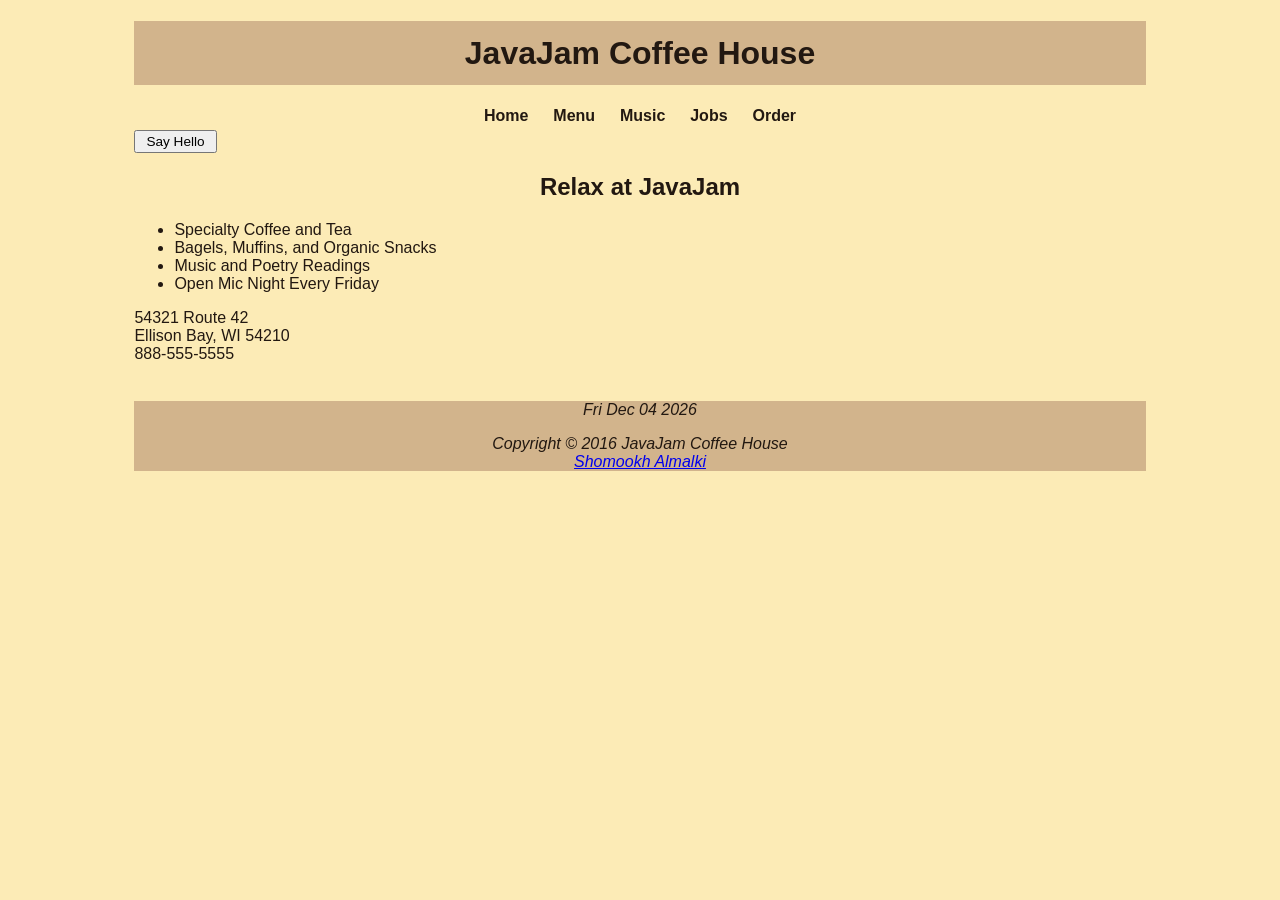
<file: index.html>
<!DOCTYPE html><html lang="en"><head><title>JavaJam Coffee House</title><meta charset="utf-8"><link rel="stylesheet" href="javajamcss.css"><script>
function greeting(){var name=prompt("Please enter your name:");if(name!==null&&name.trim()!==""){var g=document.getElementById("greeting");g.innerHTML="";var i=document.createElement("i");i.textContent="Welcome to JavaJam, "+name.trim()+"!";g.appendChild(i);}}
function insertDate(){document.getElementById("date").textContent=new Date().toDateString();}
</script></head><body onload="insertDate()"><div id="wrapper"><header><h1>JavaJam Coffee House</h1></header><nav>
            <a href="index.html">Home</a>&nbsp;
            <a href="menu.html">Menu</a>&nbsp;
            <a href="music.html">Music</a>&nbsp;
            <a href="jobs.html">Jobs</a>&nbsp;
            <a href="order.html">Order</a>
        </nav><main><button onclick="greeting()">Say Hello</button><p id="greeting"></p><h2>Relax at JavaJam</h2><ul><li>Specialty Coffee and Tea</li><li>Bagels, Muffins, and Organic Snacks</li><li>Music and Poetry Readings</li><li>Open Mic Night Every Friday</li></ul><div>54321 Route 42<br>Ellison Bay, WI 54210<br>888-555-5555<br><br></div></main><footer>
            <p id="date"></p>
            Copyright &copy; 2016 JavaJam Coffee House<br>
            <a href="mailto:s445000560@uqu.edu.sa">Shomookh Almalki</a>
        </footer></div></body></html>
</file>
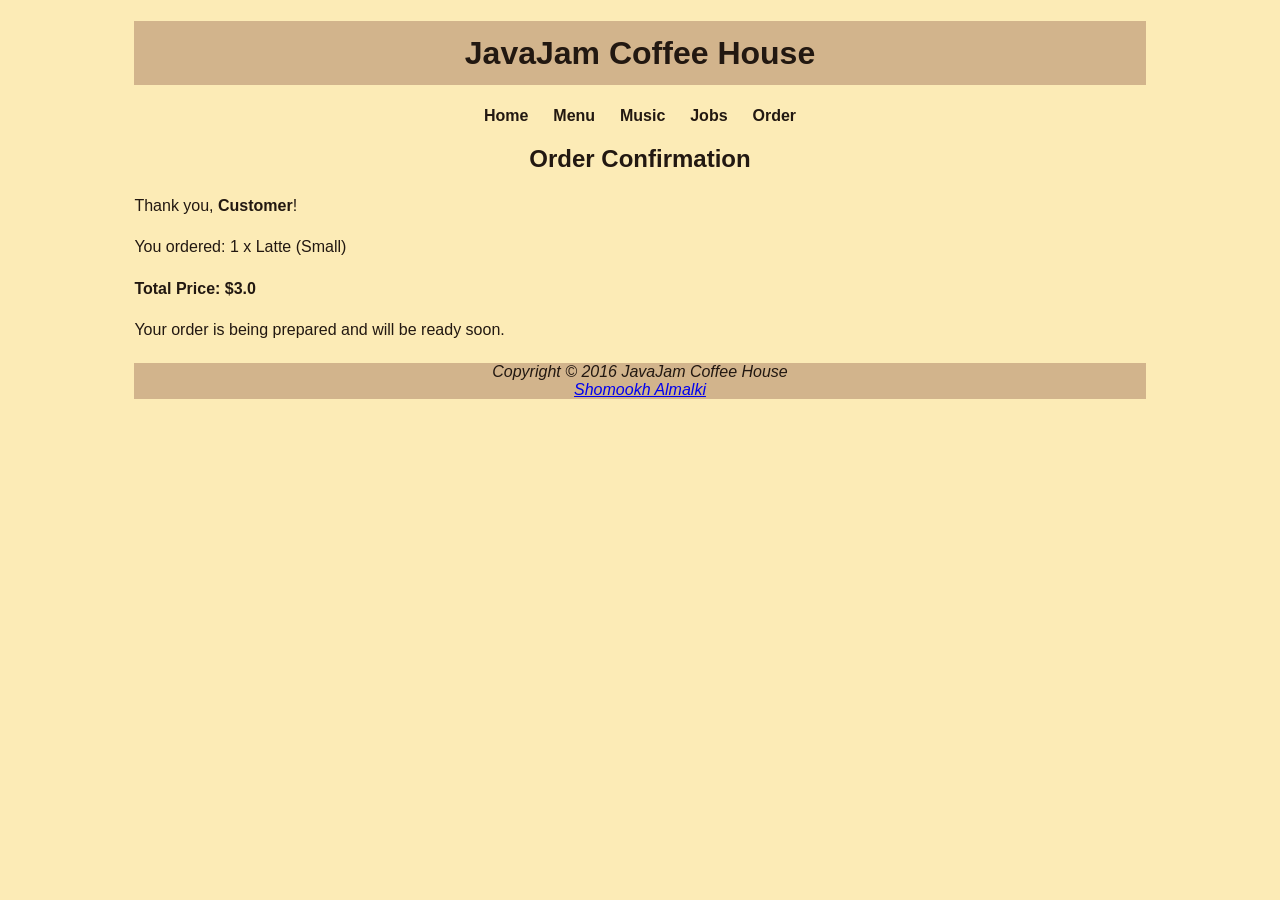
<file: confirmation.html>
<!DOCTYPE html><html lang="en"><head><title>JavaJam Coffee House - Confirmation</title><meta charset="utf-8"><link rel="stylesheet" href="javajamcss.css"><script>function loadConfirmation(){var p=new URLSearchParams(window.location.search);document.getElementById('customerName').textContent=p.get('name')||'Customer';document.getElementById('orderDetails').textContent=(p.get('quantity')||'1')+' x '+(p.get('coffee')||'Latte')+' ('+(p.get('size')||'Small')+')';document.getElementById('totalPrice').textContent='$'+(p.get('total')||'3.0');}</script></head><body onload="loadConfirmation()"><div id="wrapper"><header><h1>JavaJam Coffee House</h1></header><nav>
            <a href="index.html">Home</a>&nbsp;
            <a href="menu.html">Menu</a>&nbsp;
            <a href="music.html">Music</a>&nbsp;
            <a href="jobs.html">Jobs</a>&nbsp;
            <a href="order.html">Order</a>
        </nav><main><h2>Order Confirmation</h2><p>Thank you, <strong id="customerName"></strong>!</p><p>You ordered: <span id="orderDetails"></span></p><p><strong>Total Price: <span id="totalPrice"></span></strong></p><p>Your order is being prepared and will be ready soon.</p></main><footer>Copyright &copy; 2016 JavaJam Coffee House<br><a href="mailto:s445000560@uqu.edu.sa">Shomookh Almalki</a></footer></div></body></html>
</file>
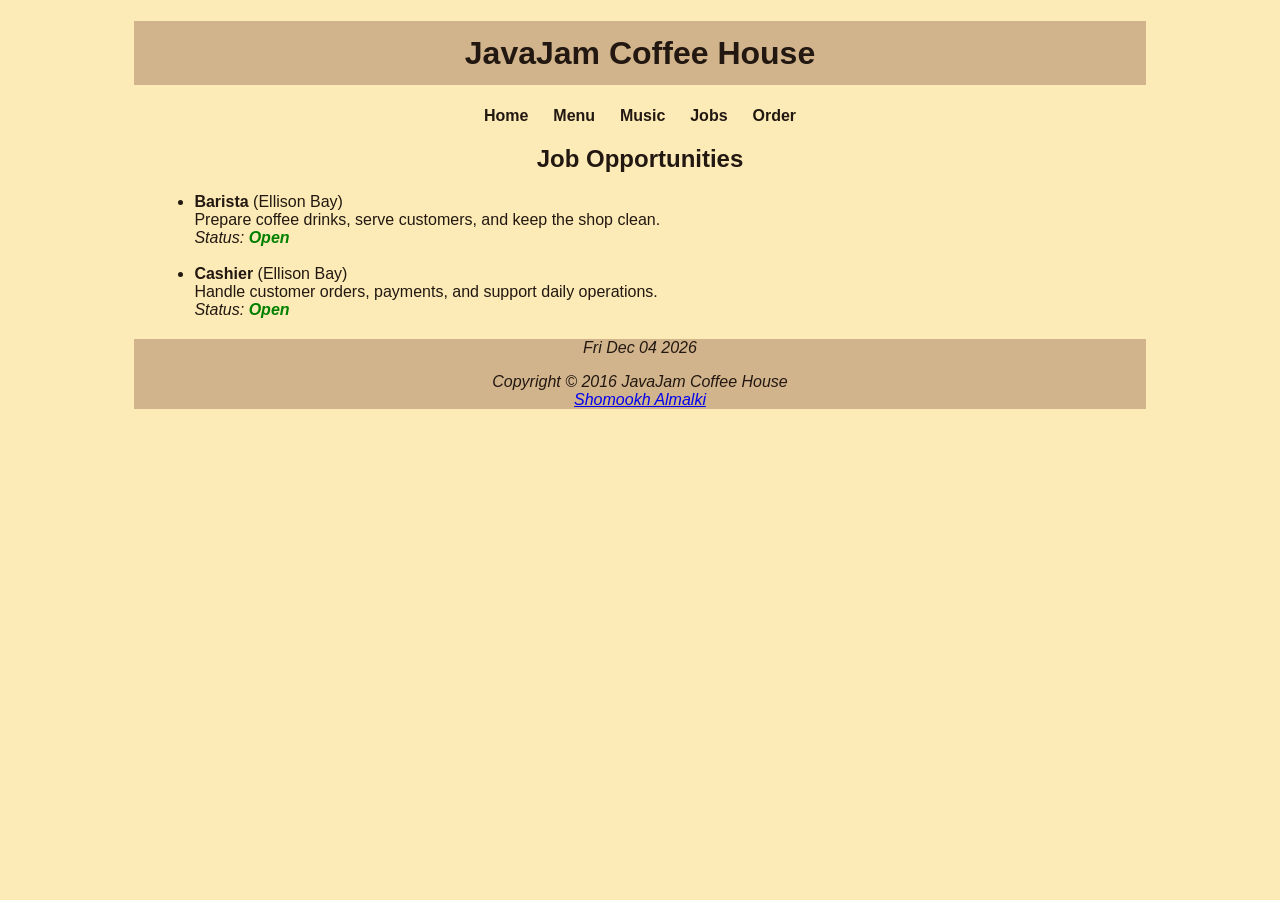
<file: jobs.html>
<!DOCTYPE html><html lang="en"><head><title>JavaJam Coffee House Jobs</title><meta charset="utf-8"><link rel="stylesheet" href="javajamcss.css"><script>function insertDate(){document.getElementById("date").textContent=new Date().toDateString();}</script></head><body onload="insertDate()"><div id="wrapper"><header><h1>JavaJam Coffee House</h1></header><nav>
            <a href="index.html">Home</a>&nbsp;
            <a href="menu.html">Menu</a>&nbsp;
            <a href="music.html">Music</a>&nbsp;
            <a href="jobs.html">Jobs</a>&nbsp;
            <a href="order.html">Order</a>
        </nav><main><h2>Job Opportunities</h2><ul id="job-list"><li><strong>Barista</strong> (Ellison Bay)<br>Prepare coffee drinks, serve customers, and keep the shop clean.<br><em>Status: <span class="status-open">Open</span></em></li><br><li><strong>Cashier</strong> (Ellison Bay)<br>Handle customer orders, payments, and support daily operations.<br><em>Status: <span class="status-open">Open</span></em></li></ul></main><footer>
            <p id="date"></p>
            Copyright &copy; 2016 JavaJam Coffee House<br>
            <a href="mailto:s445000560@uqu.edu.sa">Shomookh Almalki</a>
        </footer></div></body></html>
</file>
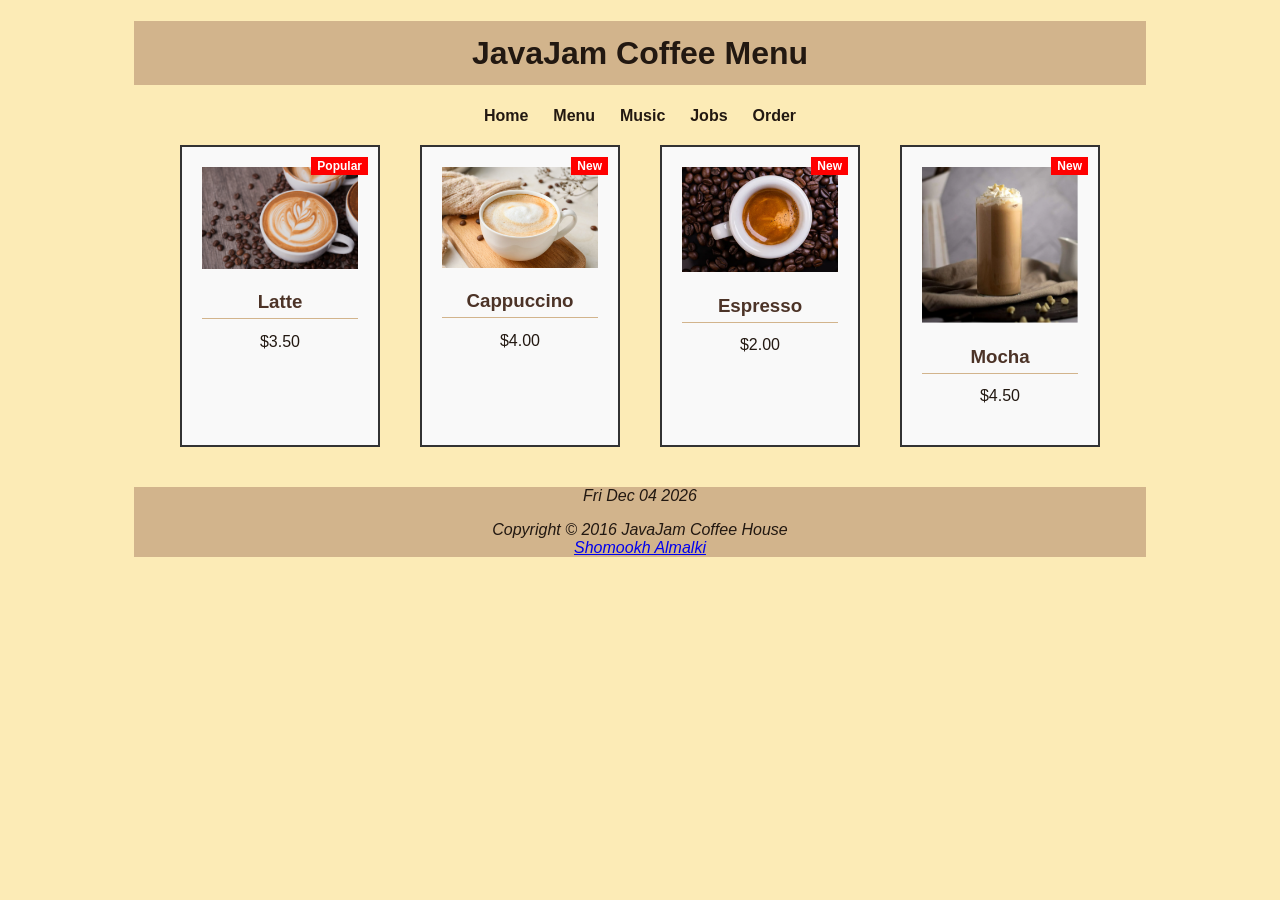
<file: menu.html>
<!DOCTYPE html>
<html lang="en">
<head>
    <title>JavaJam Coffee Menu</title>
    <meta charset="utf-8">
    <link rel="stylesheet" href="javajamcss.css">

    <script>
    function insertDate() {
        document.getElementById("date").textContent = new Date().toDateString();
    }
    </script>
</head>

<body onload="insertDate()">

<div id="wrapper">

<header>
    <h1>JavaJam Coffee Menu</h1>
</header>

<nav>
    <a href="index.html">Home</a>&nbsp;
    <a href="menu.html">Menu</a>&nbsp;
    <a href="music.html">Music</a>&nbsp;
    <a href="jobs.html">Jobs</a>&nbsp;
    <a href="order.html">Order</a>
</nav>

<main>

<div class="menu-container">

    <div class="menu-item">
        <span class="badge">Popular</span>
        <img src="Latte.png" alt="Latte">
        <h3>Latte</h3>
        <p>$3.50</p>
    </div>

    <div class="menu-item">
        <span class="badge">New</span>
        <img src="Cappucciono.png" alt="Cappuccino">
        <h3>Cappuccino</h3>
        <p>$4.00</p>
    </div>

    <div class="menu-item">
        <span class="badge">New</span>
        <img src="Espresso.png" alt="Espresso">
        <h3>Espresso</h3>
        <p>$2.00</p>
    </div>

    <div class="menu-item">
        <span class="badge">New</span>
        <img src="Mocha.png" alt="Mocha">
        <h3>Mocha</h3>
        <p>$4.50</p>
    </div>

</div>

</main>

<footer>
    <p id="date"></p>
    Copyright &copy; 2016 JavaJam Coffee House<br>
    <a href="mailto:s445000560@uqu.edu.sa">Shomookh Almalki</a>
</footer>

</div>

</body>
</html>
</file>
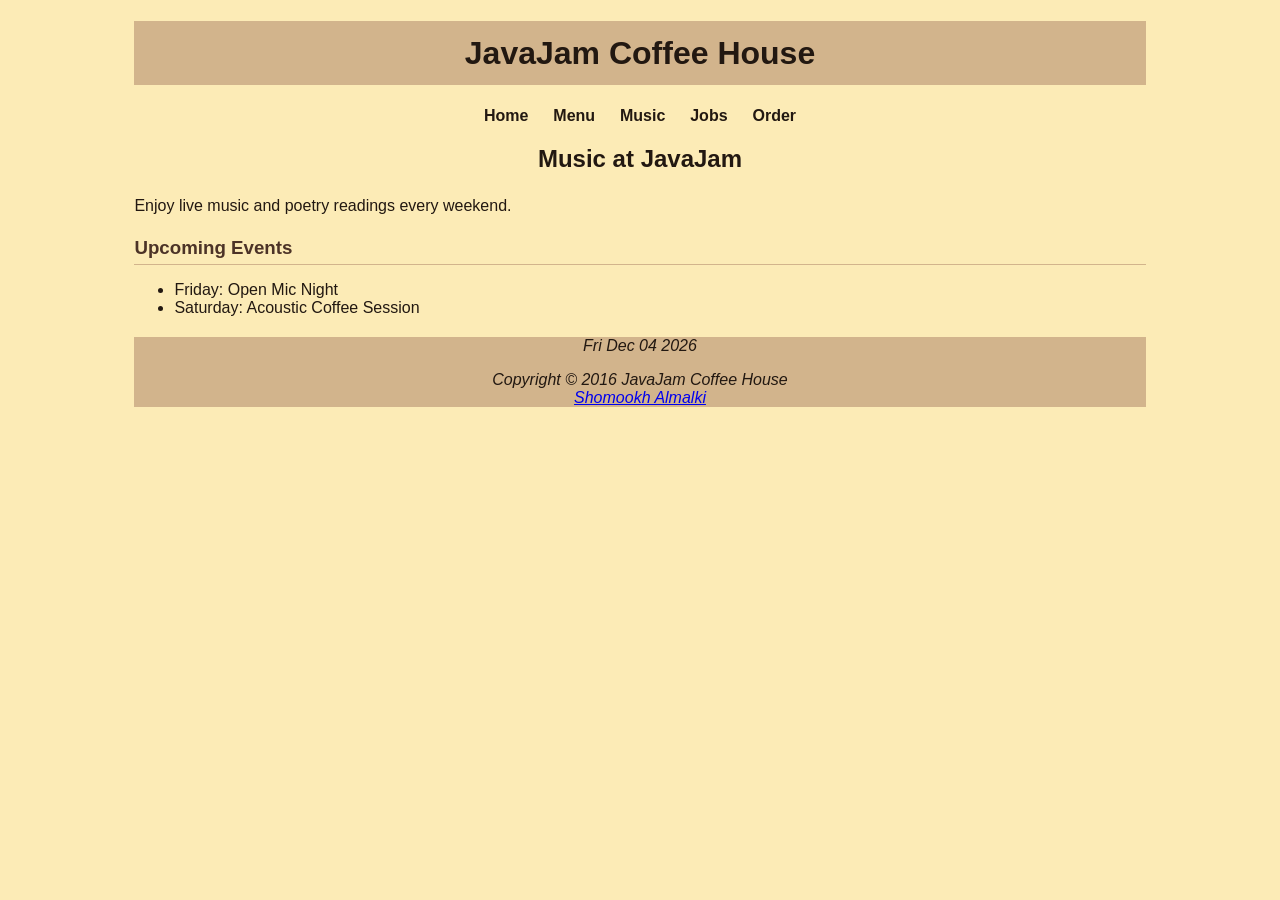
<file: music.html>
<!DOCTYPE html><html lang="en"><head><title>JavaJam Coffee House - Music</title><meta charset="utf-8"><link rel="stylesheet" href="javajamcss.css"><script>function insertDate(){document.getElementById("date").textContent=new Date().toDateString();}</script></head><body onload="insertDate()"><div id="wrapper"><header><h1>JavaJam Coffee House</h1></header><nav>
            <a href="index.html">Home</a>&nbsp;
            <a href="menu.html">Menu</a>&nbsp;
            <a href="music.html">Music</a>&nbsp;
            <a href="jobs.html">Jobs</a>&nbsp;
            <a href="order.html">Order</a>
        </nav><main><h2>Music at JavaJam</h2><p>Enjoy live music and poetry readings every weekend.</p><h3>Upcoming Events</h3><ul><li>Friday: Open Mic Night</li><li>Saturday: Acoustic Coffee Session</li></ul></main><footer>
            <p id="date"></p>
            Copyright &copy; 2016 JavaJam Coffee House<br>
            <a href="mailto:s445000560@uqu.edu.sa">Shomookh Almalki</a>
        </footer></div></body></html>
</file>
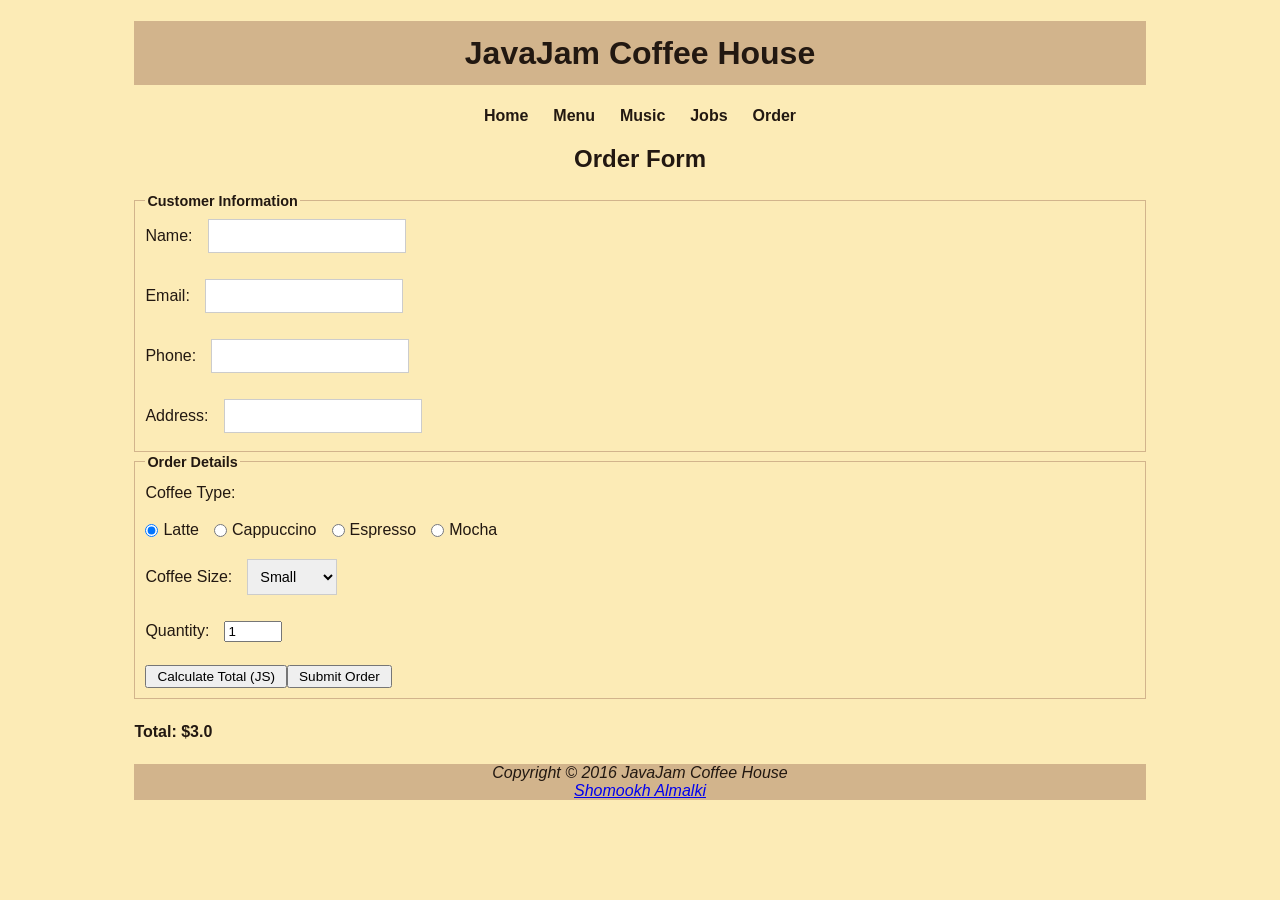
<file: order.html>
<!DOCTYPE html><html lang="en"><head><title>JavaJam Coffee House - Order</title><meta charset="utf-8"><link rel="stylesheet" href="javajamcss.css"><script>
var prices={"Latte":{"Small":3,"Medium":3.5,"Large":4},"Cappuccino":{"Small":3.5,"Medium":4,"Large":4.5},"Espresso":{"Small":2.5,"Medium":3,"Large":3.5},"Mocha":{"Small":4,"Medium":4.5,"Large":5}};
function calculateTotal(){var c=document.querySelector('input[name="coffeeType"]:checked').value;var s=document.getElementById('size').value;var q=Number(document.getElementById('quantity').value);var t=prices[c][s]*q;if(q>=5)t=t-(t*0.10);document.getElementById('orderTotal').textContent="Total: $"+t.toFixed(1);return t;}
function submitOrder(e){e.preventDefault();var name=document.getElementById('name').value.trim();var c=document.querySelector('input[name="coffeeType"]:checked').value;var s=document.getElementById('size').value;var q=Number(document.getElementById('quantity').value);var t=calculateTotal().toFixed(1);window.location.href="confirmation.html?"+new URLSearchParams({name:name,coffee:c,size:s,quantity:q,total:t}).toString();}
</script></head><body><div id="wrapper"><header><h1>JavaJam Coffee House</h1></header><nav>
            <a href="index.html">Home</a>&nbsp;
            <a href="menu.html">Menu</a>&nbsp;
            <a href="music.html">Music</a>&nbsp;
            <a href="jobs.html">Jobs</a>&nbsp;
            <a href="order.html">Order</a>
        </nav><main><h2>Order Form</h2><form onsubmit="submitOrder(event)"><fieldset><legend>Customer Information</legend><label for="name">Name:</label><input type="text" id="name" name="name" required><br><br><label for="email">Email:</label><input type="email" id="email" name="email" required><br><br><label for="phone">Phone:</label><input type="tel" id="phone" name="phone" required><br><br><label for="address">Address:</label><input type="text" id="address" name="address" list="addressList"><datalist id="addressList"><option value="123 Main Street"><option value="456 Oak Avenue"><option value="789 Pine Road"></datalist></fieldset><fieldset><legend>Order Details</legend><p>Coffee Type:</p><label><input type="radio" name="coffeeType" value="Latte" checked onchange="calculateTotal()"> Latte</label><label><input type="radio" name="coffeeType" value="Cappuccino" onchange="calculateTotal()"> Cappuccino</label><label><input type="radio" name="coffeeType" value="Espresso" onchange="calculateTotal()"> Espresso</label><label><input type="radio" name="coffeeType" value="Mocha" onchange="calculateTotal()"> Mocha</label><br><br><label for="size">Coffee Size:</label><select id="size" name="size" onchange="calculateTotal()"><option value="Small">Small</option><option value="Medium">Medium</option><option value="Large">Large</option></select><br><br><label for="quantity">Quantity:</label><input type="number" id="quantity" name="quantity" min="1" value="1" style="width: 50px;" oninput="calculateTotal()"><br><br><button type="button" onclick="calculateTotal()">Calculate Total (JS)</button><button type="submit">Submit Order</button></fieldset></form><p id="orderTotal" style="font-weight: bold; margin-top: 20px;">Total: $3.0</p></main><footer>Copyright &copy; 2016 JavaJam Coffee House<br><a href="mailto:s445000560@uqu.edu.sa">Shomookh Almalki</a></footer></div></body></html>
</file>
<file: javajamcss.css>
body {
    background-color: #FCEBB6; 
    color: #221811; 
    font-family: Verdana, Arial, sans-serif; 
}


header {
    background-color: #D2B48C; 
    text-align: center;
}

h1 {
    line-height: 200%; 
     
}


nav {
    text-align: center; 
    font-weight: bold; 
}


footer {
    background-color: #D2B48C; 
    font-size: 1em; 
    font-style: italic; 
    text-align: center; 
    margin-top: 20px;

}

#wrapper {
    width: 80%; 
    margin-left: auto; 
    margin-right: auto; 
}


.menu-container {
    display: flex;
    flex-wrap: wrap;
    justify-content: center;
}



.menu-item {
    width: 200px;
    background-color: #f9f9f9;
    border: 2px solid #333;
    padding: 20px;
    margin: 20px;
    box-sizing: border-box;
    position: relative; 
    text-align: center;
    z-index: 1;
}


.menu-item img {
    width: 100%;
    transition: transform 0.3s ease; 
    position: relative;
    z-index: 2; 
}


.badge {
    position: absolute;
    top: 10px;
    right: 10px;
    background-color: red;
    color: white;
    padding: 2px 6px;
    font-size: 12px;
    font-weight: bold;
    z-index: 10;
    pointer-events: none; 
}




main h2 { text-align: center; }
fieldset {
    margin-top: 2px; 
    margin-bottom: 2px; 
    border: 1px solid #d2b48c; 
    padding: 10px; 
    margin-left: auto;
    margin-right: auto;
}


legend {
    font-weight: bold;
    font-family: sans-serif;
    font-size: 0.9em; 
}

label {
    display: inline-flex; 
    align-items: center;  
    white-space: nowrap; 
    width: auto;          
    margin-right: 15px;  
}
input[type="text"], 
input[type="email"], 
input[type="tel"], 
select, 
textarea {
    padding: 8px; 
    margin-bottom: 8px; 
    border: 1px solid #ccc;
    font-size: 0.9em;
}



input[type="radio"], input[type="checkbox"] {
    width: auto;         
    margin: 0 5px 0 0;   
}

#orderTotal {
    font-weight: bold;
    margin-top: 10px; 
    font-size: 1em;
}


button, input[type="submit"] {
    padding: 2px 10px; 
    font-size: 0.85em;
    margin-top: 5px;
}


main h3 {
    color: #4C3327; 
    font-family: Verdana, Geneva, sans-serif;
    margin-bottom: 0.5em;
    border-bottom: 1px solid #D2B48C; 
    padding-bottom: 5px;
}


main p {
    margin-top: 0;
    line-height: 1.6;
}


main strong {
    color: #221811;
}


#job-list {
    margin-left: 20px;
    margin-right: 20px;
}


.status-open {
    color: green;
    font-weight: bold;
}

nav a { margin: 0 8px; color: #221811; text-decoration: none; }
nav a:hover { text-decoration: underline; }
.coffee-placeholder { height: 120px; background-color: #D2B48C; color: #221811; display: flex; align-items: center; justify-content: center; font-weight: bold; border-radius: 6px; transition: transform 0.3s ease; }
.coffee-placeholder:hover { transform: scale(1.1); }
</file>
